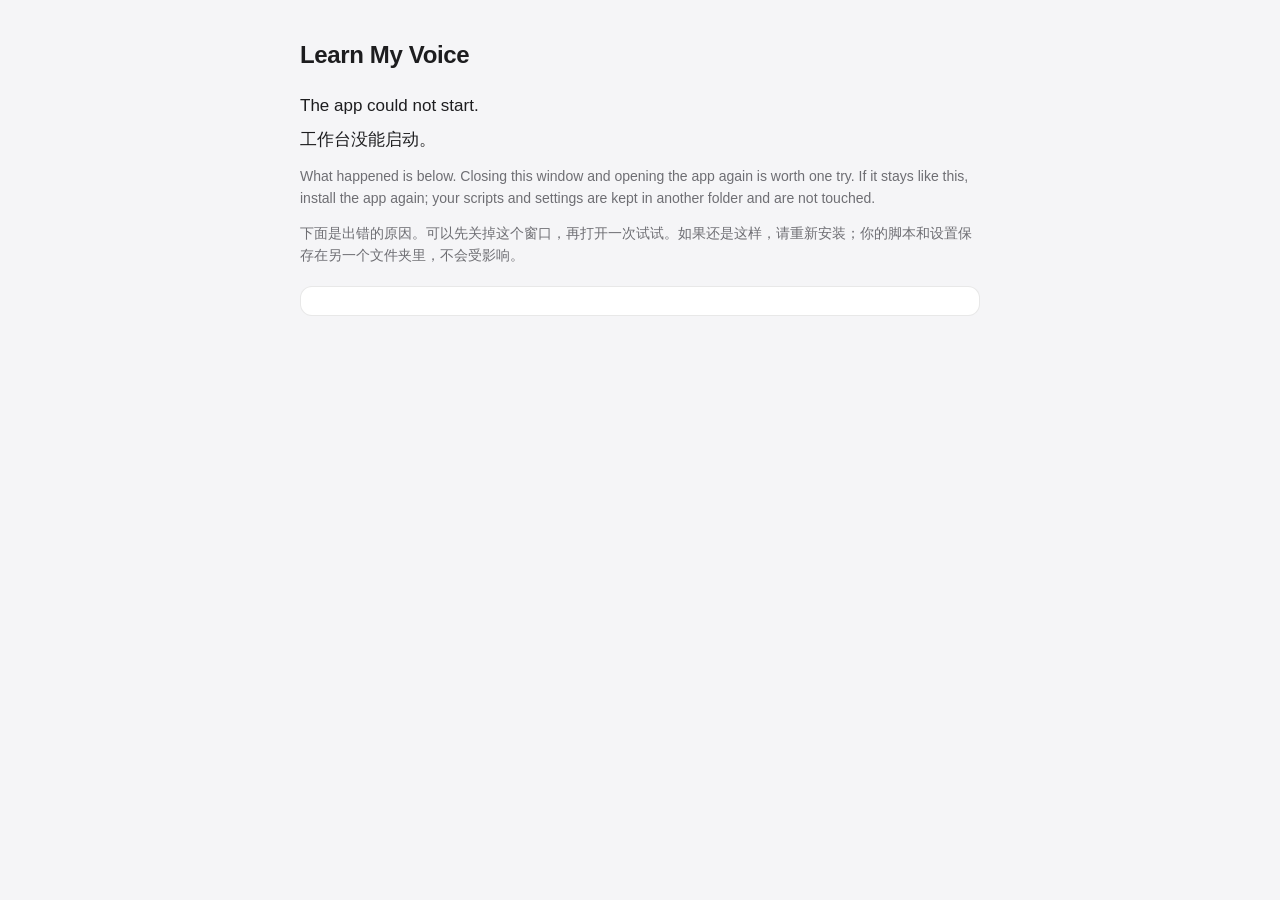
<file: desktop/ui/index.html>
<!doctype html>
<html lang="en">
<head>
  <meta charset="utf-8">
  <title>Learn My Voice</title>
  <link rel="stylesheet" href="page.css">
</head>
<body>
  <main>
    <h1>Learn My Voice</h1>
    <p id="en">The app could not start.</p>
    <p id="zh">工作台没能启动。</p>
    <p class="hint" id="what-en">What happened is below. Closing this window and opening the app again is worth one try. If it stays like this, install the app again; your scripts and settings are kept in another folder and are not touched.</p>
    <p class="hint" id="what-zh">下面是出错的原因。可以先关掉这个窗口，再打开一次试试。如果还是这样，请重新安装；你的脚本和设置保存在另一个文件夹里，不会受影响。</p>
    <pre id="detail"></pre>
  </main>
  <script src="page.js"></script>
</body>
</html>
</file>
<file: desktop/ui/page.css>
/* The one page inside the shell, shown when the app's core could not be started. It has the colours of the app
   itself (studio/web/app.css), light or dark as the system is set, so that the window does not change its
   look between a start that worked and one that did not. Nothing is loaded. */
:root { color-scheme: light dark; --bg: #f5f5f7; --ink: #1d1d1f; --muted: #6e6e73; --card: #fff; --line: rgba(0, 0, 0, .09); }
@media (prefers-color-scheme: dark) {
  :root { --bg: #1c1c1e; --ink: #f5f5f7; --muted: #a1a1a6; --card: #2c2c2e; --line: rgba(255, 255, 255, .10); }
}
body { margin: 0; background: var(--bg); color: var(--ink); font: 15px/1.6 -apple-system, BlinkMacSystemFont, "Segoe UI Variable Text", "Segoe UI", "PingFang SC", "Microsoft YaHei UI", "Microsoft YaHei", sans-serif; -webkit-font-smoothing: antialiased; }
main { max-width: 680px; margin: 0 auto; padding: 36px 28px; }
h1 { font-size: 24px; font-weight: 700; letter-spacing: -.015em; margin: 0 0 18px; }
p { margin: 0 0 6px; font-size: 17px; }
p.hint { font-size: 14px; color: var(--muted); margin-top: 12px; }
pre { margin-top: 20px; padding: 14px 16px; background: var(--card); border: 1px solid var(--line); border-radius: 12px; white-space: pre-wrap; overflow-wrap: anywhere; font: 12px/1.5 ui-monospace, "SF Mono", Menlo, Consolas, monospace; }
</file>
